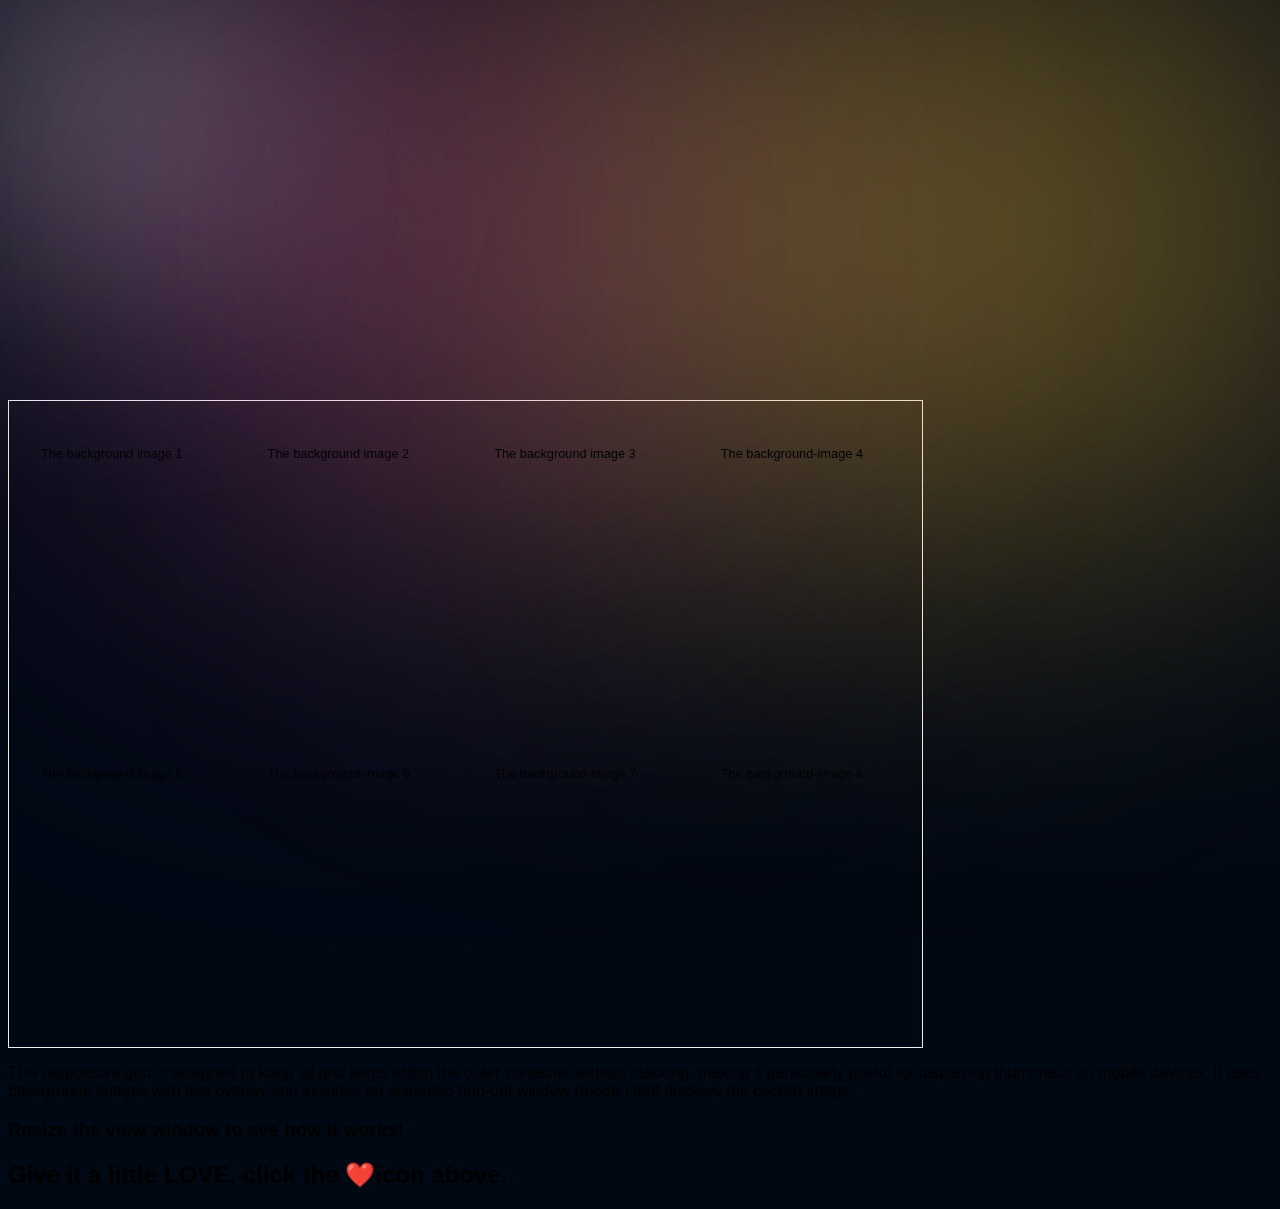
<file: HTML/furniture.html>
<!DOCTYPE html>
<html>
<head>
    <title>Furniture Gallery</title>
    <link rel="stylesheet" type="text/css" href="../CSS/furniture.css">
</head>
<body>
    <div class="cir"></div>
    <div class="glass">

        <!-- HEADER -->
        
        <div class="cir1"></div>
        <div class="cir1"></div>
        <div class="cir2"></div>

        <body>
            <div id="grid" class="grid-container">
          
              <div id="image1" class="griditem image1">
                <p>The background image 1 </p>
              </div>
          
              <div id="image2" class="griditem image2">
                <p>The background image 2</p>
          
              </div>
              <div id="image3" class="griditem image3">
                <p>The background image 3 </p>
          
              </div>
              <div id="image4" class="griditem image4">
                <p>The background-image 4 </p>
          
              </div>
              <div id="image5" class="griditem image5">
                <p>The background image 5 </p>
              </div>
          
              <div id="image6" class="griditem image6">
                <p>The background-image 6 </p>
          
              </div>
              <div id="image7" class="griditem image7">
                <p>The background-image 7 </p>
          
              </div>
              <div id="image8" class="griditem image8">
                <p>The background-image 8 </p>
          
              </div>
          
            </div>
            <p> This responsive grid is designed to keep all grid items within the outer container without stacking, making it particularly useful for displaying thumbnails on mobile devices. It uses background images with text overlay and includes an animated pop-out window (modal) that displays the clicked image.</p>
            <h3>Resize the view window to see how it works!</h3>
            <h2> Give it a little LOVE, click the ❤️icon above.</h2>
          
            <div id="modal01" class="modal">
          
              <img id="img01" class="mod-img animate-zoom">
          
              <div id="btn1" class="modal-btn ">Close</div>
              <!--  <div class="modal-content  " >  
              </div>-->
            </div>
          </body>

    </div>
</body>
</html>
</file>
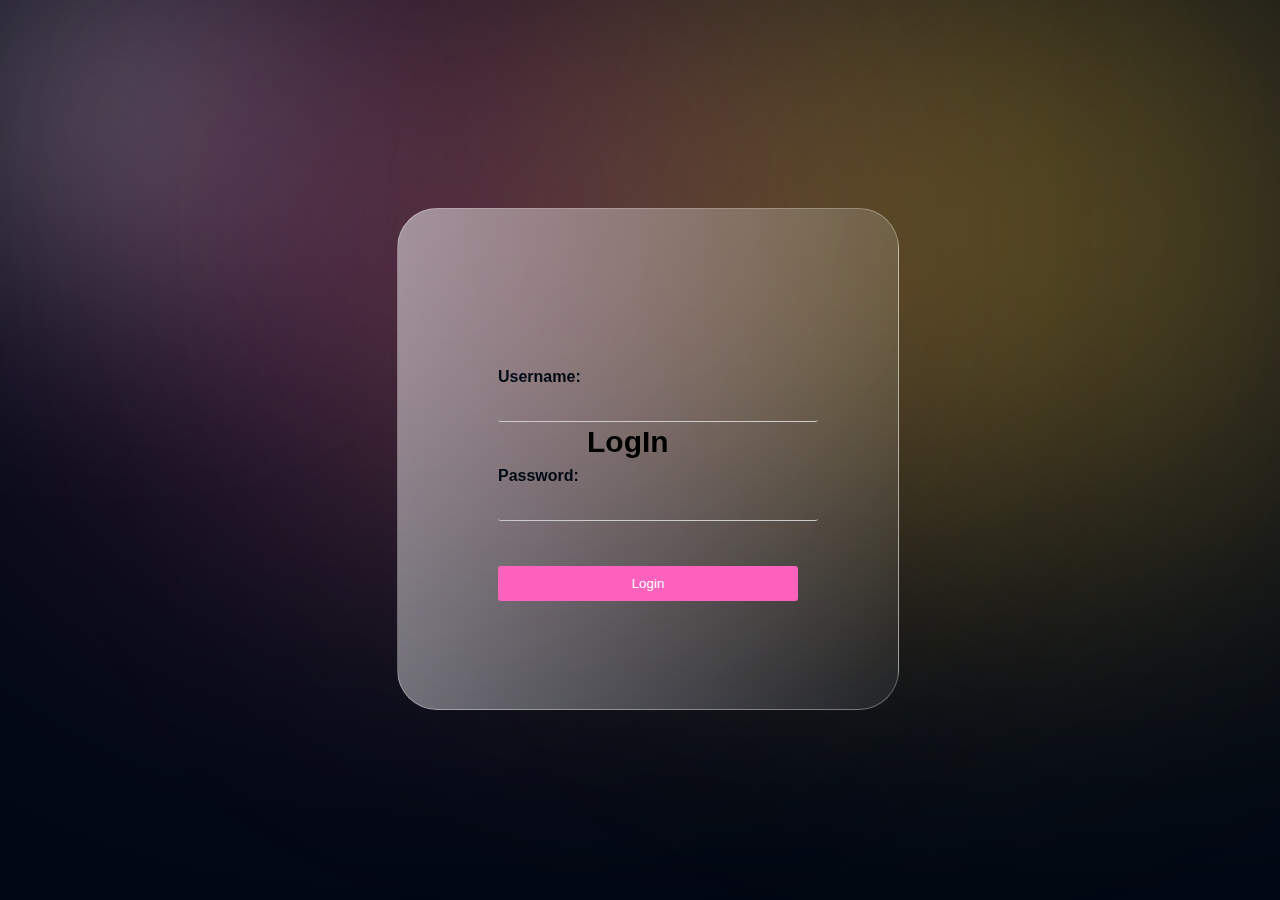
<file: HTML/login.html>
<!DOCTYPE html>
<html lang="en">
<head>
    <meta charset="UTF-8">
    <meta name="viewport" content="width=device-width, initial-scale=1.0">
    <title>LogIn</title>
    <link rel="stylesheet" href="../CSS/login.css">
</head>
<body>
    
    <div class="cir"></div>
    <div class="glass">

        <!-- HEADER -->
        
        <div class="cir1"></div>
        <div class="cir1"></div>
        <div class="cir2"></div>

    <div id="main1">
        <h2>LogIn</h2>
        <div class="login-container">
            <form action="login.php" method="post">
                <div class="form-group">
                    <label for="username">Username:</label>
                    <input type="text" id="username" name="username" required>
                </div>
                <div class="form-group">
                    <label for="password">Password:</label>
                    <input type="password" id="password" name="password" required>
                </div>
            </form>
            <a href="../HTML/index.html" class="nav"><button class="login-button">Login</button>
            </a>
        </div>
    </div>


</body>
</html>
</file>
<file: CSS/furniture.css>
/* Add some basic styles for the gallery and items */
body {
        height: 100%;
        width: 100%;
        background-color: #000814;
        font-family: 'Abril Fatface', cursive;
        font-family: 'Lato', sans-serif;
        font-family: 'Poppins', sans-serif;
    }


.gallery {
    display: grid;
    grid-template-columns: repeat(3, 1fr); /* Adjust the number of columns as needed */
    gap: 20px; /* Adjust the gap between items as needed */
    max-width: 800px;
    margin: 0 auto;
    padding: 20px;
}

.gallery-item {
    overflow: hidden;
    border: 1px solid #ccc;
    border-radius: 5px;
    box-shadow: 0 0 5px rgba(0, 0, 0, 0.2);
    border-radius: 20px;
background: #504F4F;
}

.gallery-item img {
    max-width: 100%;
    height: auto;
    display: block;
}
.cir {
    width: 200px;
    height: 200px;
    flex-shrink: 0;
    border-radius: 493px;
    background: #FFF;
    filter: blur(150px);
}

.cir1 {
    width: 356px;
    height: 342px;
    flex-shrink: 0;
    border-radius: 356px;
    background: #FFC93F;
    filter: blur(250px);
    float: right;
    margin-top: -150px;
    z-index: -1;
}

.cir2 {
    width: 356px;
    height: 342px;
    flex-shrink: 0;
    border-radius: 356px;
    background: #FD61BE;
    filter: blur(250px);
    float: right;
    margin-top: -150px;
}
  
  p:hover {
    cursor: default;
  }
  
  .grid-container {
    border: solid 1px #eeeeee; /*for debugging display */
    padding: 0.5vw;
    display: grid;
    grid-template-columns: repeat(4, 1fr);
    grid-auto-rows: 24.5vw;
    grid-gap: 0.5vw;
    width: 900px;
    margin-top: -100px;
  }
  
  .griditem {
    background-size: cover;
    background-position: center;
    filter: grayscale(100%);
    padding: 2vw;
    font-size: 0.8em;
    box-sizing: border-box;
  }
  .griditem:hover {
    cursor: pointer;
    filter: brightness(70%) grayscale(100%);
  }
  /* set background images*/
  .image1 {
    background-position: left center;
    background-image: url("https://drive.google.com/uc?export=view&id=1w6uHLIlwvF0f32u9hbA7pt2C6BTlOP0J");
    /*grid-area: image1;*/
  }
  .image2 {
    background-image: url("https://drive.google.com/uc?export=view&id=1VenPnthyvrowUHQppUJ4ECkTDstt6KBG");
    /*grid-area: image2;*/
  }
  .image3 {
    background-image: url("https://drive.google.com/uc?export=view&id=1bH0S3RWoO_g78Q18O0wRMZ9DXhVEBzKe");
    /*grid-area: image3;*/
  }
  .image4 {
    background-image: url("https://drive.google.com/uc?export=view&id=1nN2VE5A5yLV79qhg8WoPBxELBE7JsDBr");
    /*grid-area: image4;*/
  }
  .image5 {
    background-image: url("https://drive.google.com/uc?export=view&id=1RDal1IPU8_hUJ2bDfSZQymxESHHulKUK");
  }
  .image6 {
    background-image: url("https://drive.google.com/uc?export=view&id=17i4_JZPFdje_iC_QlsmhI7d0kArDs9NA");
  }
  .image7 {
    background-image: url("https://drive.google.com/uc?export=view&id=1MSx-X9Rl2ndhiYv0Mf6y6ayGOuROuzva");
  }
  .image8 {
    background-image: url("https://drive.google.com/uc?export=view&id=1cuEqBt8IszjvuvYls9xGwTeHH6k1hYrX");
  }
  
  /*full image modal */
  .modal {
    z-index: 3;
    display: none;
    position: fixed;
    left: 0;
    top: 0;
    /* below covers window area*/
    width: 100%;
    height: 100%;
    overflow: auto;
    background-color: #fff; /* set window back ground color */
  }
  .modal-content {
    display: block;
  }
  .modal-btn {
    color: red;
    padding: 4px 8px;
    position: absolute;
    right: 10vw;
    top: 1vh;
  }
  .modal-btn:hover {
    background-color: red;
    color: white;
    cursor: pointer;
  }
  .animate-zoom {
    animation: animatezoom 0.8s;
  }
  @keyframes animatezoom {
    from {
      transform: scale(0);
    }
    to {
      transform: scale(1);
    }
  }
  .topright {
    position: relative;
    right: 0;
    top: 0;
  }
  .mod-img {
    /* rsponsive display full image within in view area */
    object-fit: scale-down;
    display: block;
    max-height: 99vh;
    max-width: 99vw;
    margin: 0.5vh auto;
  }
  mod-img:hover {
  }
</file>
<file: CSS/login.css>
body {
    height: 100%;
    width: 100%;
    background-color: #000814;
    font-family: 'Abril Fatface', cursive;
    font-family: 'Lato', sans-serif;
    font-family: 'Poppins', sans-serif;
}

/* .glass {
    height: 100vh;
    width: 100vw;
    background: rgba(255, 255, 255, 0.13);
    margin-top: -10px;
} */

.site-header {
    width: 90%;
    padding: .5em 1em;
    display: flex;
    justify-content: space-between;
    margin: auto auto;
    font-size: 19px;
    margin-top: -170px;
}

.site-identity h1 {
    font-size: 1.5em;
    margin: .6em 0;
    display: inline-block;
    color: white;
    letter-spacing: 2px;
}

.site-navigation ul,
.site-navigation li {
    margin: 0;
    padding: 0;
}

.site-navigation ul,
.site-navigation li,
a {
    text-decoration: none;
    color: white;
}

.site-navigation li {
    display: inline-block;
    margin: 1.4em 1em 1em 1em;
}

.icons svg {
    padding: 1em;
    display: inline-block
}


.cir {
    width: 200px;
    height: 200px;
    flex-shrink: 0;
    border-radius: 493px;
    background: #FFF;
    filter: blur(150px);
}

.cir1 {
    width: 356px;
    height: 342px;
    flex-shrink: 0;
    border-radius: 356px;
    background: #FFC93F;
    filter: blur(250px);
    float: right;
    margin-top: -150px;
    z-index: -1;
}

.cir2 {
    width: 356px;
    height: 342px;
    flex-shrink: 0;
    border-radius: 356px;
    background: #FD61BE;
    filter: blur(250px);
    float: right;
    margin-top: -150px;
}

.background {
    margin-top: -10px;
    width: 100%;
    height: 100px;
}
#main1 {
    height: 500px;
    width: 500px;
    position: relative;
    top: -20%;
    margin: auto auto;
    border-radius: 40px;
    border: 1px solid rgba(255, 255, 255, 0.30);
    background: linear-gradient(103deg, rgba(255, 255, 255, 0.49) 0%, rgba(255, 255, 255, 0.07) 99.11%);
    backdrop-filter: blur(6px);
}
.logint {
    width: 100%;
    font-size: 30px;
    color: 000814;
    font-weight: bold;
}
#main1 h2 {
    font-size: 30px;
    margin: 10px;
    position: inherit;
    left: 35%;
    top: 5%;
    padding: 4px;
}

.login-container {
    position: relative;
    top: -10%;
    border-radius: 5px;
    padding: 20px;
    width: 300px;
    margin: 0 auto;
    margin-top: -50px;
}

.login-container h2 {
    margin-bottom: 20px;
}

.form-group {
    margin-bottom: 45px;
}

.form-group label {
    display: block;
    font-weight: bold;
    color: #000814;
}

.form-group input {
    width: 100%;
    padding: 10px;
    border-radius: 3px;
    border: none;
    outline: none;
    border-bottom: 1px solid #ccc;
    background-color: transparent;
}

.nav .login-button {
    width: 100%;
    padding: 10px;
    background-color: #FD61BE;
    border: none;
    color: white;
    border-radius: 3px;
    cursor: pointer;
}
</file>
